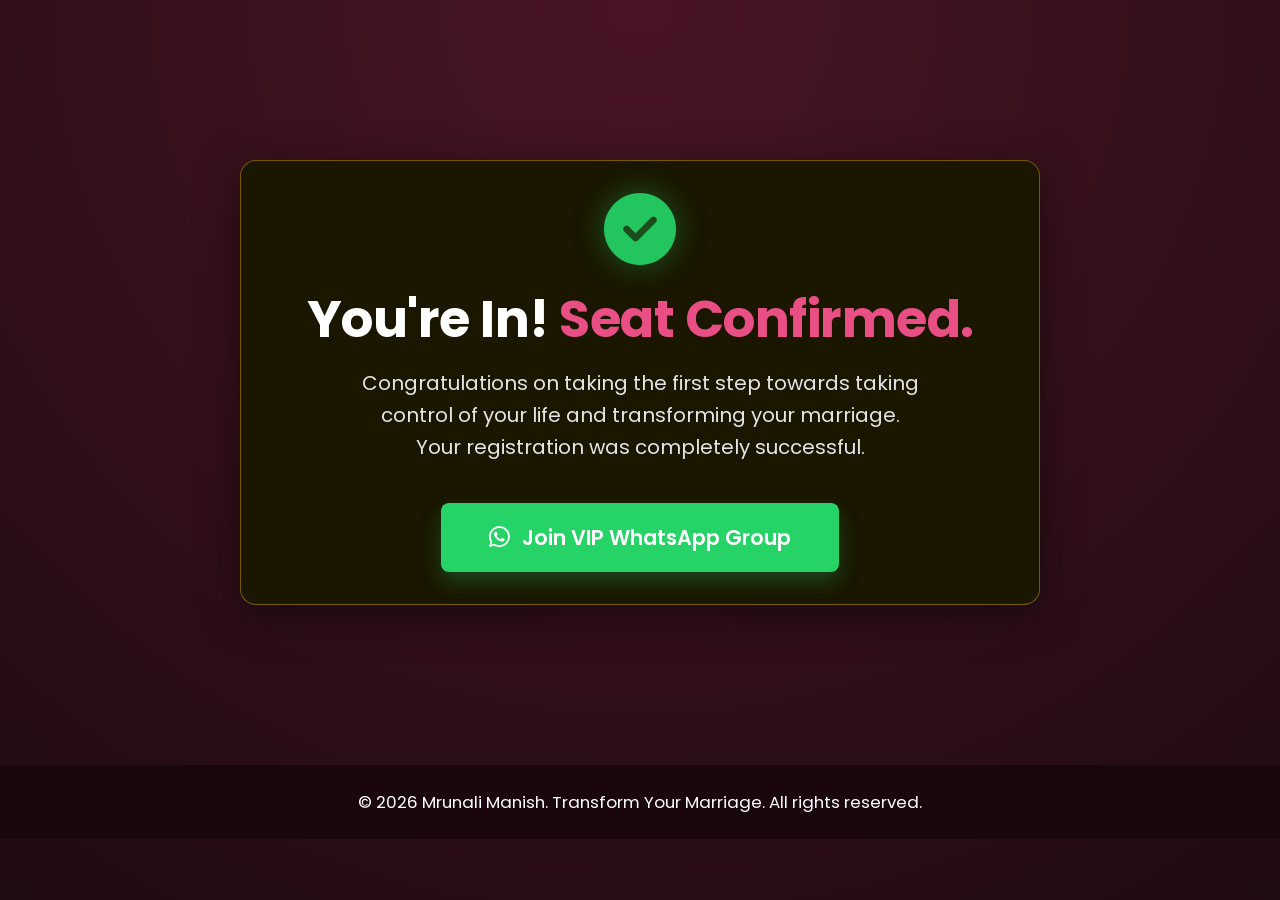
<file: thankyou.html>
<!DOCTYPE html>
<html lang="en">
<head>
    <meta charset="UTF-8">
    <meta name="viewport" content="width=device-width, initial-scale=1.0">
    <title>Thank You - Transform Your Marriage</title>
    <!-- Fonts -->
    <link rel="preconnect" href="https://fonts.googleapis.com">
    <link rel="preconnect" href="https://fonts.gstatic.com" crossorigin>
    <link href="https://fonts.googleapis.com/css2?family=Poppins:wght@300;400;500;600;700;800&display=swap" rel="stylesheet">
    <!-- Icons -->
    <link rel="stylesheet" href="https://cdnjs.cloudflare.com/ajax/libs/font-awesome/6.4.0/css/all.min.css">
    <!-- Main Landing Page Styles -->
    <link rel="stylesheet" href="style.css">
    <!-- Custom Thank You Page Overrides -->
    <style>
        .thankyou-section {
            min-height: 85vh;
            display: flex;
            align-items: center;
            justify-content: center;
            text-align: center;
            padding: 2rem 1.5rem;
        }
        .thankyou-box {
            background-color: #1a1600;
            border: 1px solid rgba(255, 193, 7, 0.4);
            border-radius: 16px;
            padding: 2rem 2rem;
            max-width: 800px;
            width: 100%;
            box-shadow: 0 10px 40px rgba(0, 0, 0, 0.5);
            display: flex;
            flex-direction: column;
            align-items: center;
        }
        .success-icon {
            font-size: 4.5rem;
            color: #22c55e; /* Vibrant Green */
            margin-bottom: 1.5rem;
            text-shadow: 0 0 30px rgba(34, 197, 94, 0.4);
        }
        .thankyou-title {
            font-size: 3.2rem;
            font-weight: 700;
            color: #fff;
            margin-bottom: 1rem;
            line-height: 1.2;
            letter-spacing: -0.5px;
        }
        .thankyou-subtitle {
            font-size: 1.25rem;
            color: #e5e5e5;
            margin-bottom: 2.5rem;
            line-height: 1.6;
            max-width: 600px;
        }
 
   
        .wa-btn {
            background: #25D366; /* Official WhatsApp Green */
            color: white;
            border: none;
            border-radius: 8px;
            padding: 1.2rem 3rem;
            font-size: 1.3rem;
            font-weight: 600;
            cursor: pointer;
            display: inline-flex;
            align-items: center;
            justify-content: center;
            gap: 0.8rem;
            box-shadow: 0 10px 20px rgba(37, 211, 102, 0.25);
            transition: transform 0.2s, background-color 0.2s;
            text-decoration: none;
            width: auto;
        }
        .wa-btn:hover {
            background: #1ebc53;
            transform: translateY(-3px);
            box-shadow: 0 12px 25px rgba(37, 211, 102, 0.3);
        }
        
        @media (max-width: 768px) {
            
            .thankyou-box {
                padding: 3rem 2rem;
            }
            .next-steps {
                padding: 2rem 1.5rem;
            }
        }

        @media (max-width: 600px) {
            .thankyou-section {
                padding: 1rem 1.5rem;
             }
            .thankyou-box {
                padding: 2.5rem 1.5rem;
            }
            .thankyou-title {
                font-size: 2rem;
            }
            .success-icon {
                font-size: 4rem;
                margin-bottom: 1rem;
            }
            .thankyou-subtitle {
                font-size: 1rem;
                line-height: 1.3;
                margin-bottom: 2rem;
            }
            .next-steps h3 {
                font-size: 1.2rem;
            }
            .step-list li {
                font-size: 1rem;
                line-height: 1.4;
            }
            .step-number {
                width: 28px;
                height: 28px;
                font-size: 0.9rem;
            }
            .wa-btn {
                width: 100%;
                font-size: 1.1rem;
                padding: 1.2rem 1rem;
            }
        }
    </style>
</head>
<body style="padding-bottom: 0;"> <!-- overriding the 80px bottom sticky padding -->

    <section class="thankyou-section">
        <div class="thankyou-box">
            <!-- Large Success Checkmark -->
            <i class="fa-solid fa-circle-check success-icon"></i>
            
            <h1 class="thankyou-title">You're In! <span class="highlight">Seat Confirmed.</span></h1>
            
            <p class="thankyou-subtitle">
                Congratulations on taking the first step towards taking control of your life and transforming your marriage.<br>Your registration was completely successful.
            </p>

          

            <!-- WhatsApp Action Button -->
            <!-- Add actual group invite link into href -->
            <a href="https://chat.whatsapp.com" class="wa-btn" target="_blank" rel="noopener noreferrer">
                <i class="fa-brands fa-whatsapp" style="font-size: 1.5rem;"></i> Join VIP WhatsApp Group
            </a>
        </div>
    </section>

    <!-- Footer -->
    <footer class="footer">
        <div class="footer-copyright" style="border-top: none;">
            <div class="container">
                <p>&copy; 2026 Mrunali Manish. Transform Your Marriage. All rights reserved.</p>
            </div>
        </div>
    </footer>

</body>
</html>
</file>
<file: style.css>
:root {
  --primary-pink: #e94f85;
  --bg-dark: #1f0b12;
  --text-main: #ffffff;
  --red-cta: #e94f85;
  --red-cta-dark: #9e1f48;
  --red-icon-color: #e94f85;
}

* {
  margin: 0;
  padding: 0;
  box-sizing: border-box;
  font-family: "Poppins", sans-serif;
}

body {
  background-color: var(--bg-dark);
  color: var(--text-main);
  background: radial-gradient(circle at center top, #4a1525 0%, #1f0b12 100%);
  background-attachment: fixed;
  min-height: 100vh;
}

.hero-section {
  padding-top: 2rem;
  padding-bottom: 4rem;
}

.container {
  max-width: 1300px;
  margin: 0 auto;
  padding: 0 1rem;
  display: flex;
  flex-direction: column;
  align-items: center;
}

/* Top Badge */
.top-badge {
  background-color: rgba(233, 79, 133, 0.05);
  border: 2px dotted var(--primary-pink);
  color: var(--primary-pink);
  padding: 0.4rem 6rem;
  border-radius: 50px;
  font-size: 0.9rem;
  font-weight: 500;
  margin-bottom: 1rem;
  display: inline-flex;
  align-items: center;
  gap: 0.5rem;
  box-shadow: 0 0 10px rgba(233, 79, 133, 0.1);
}

/* Main Heading */
.main-heading {
  font-size: 2.9rem;
  font-weight: 600;
  text-align: center;
  line-height: 1.2;
  margin-bottom: 1rem;
  max-width: 1200px;
  letter-spacing: -0.5px;
}

.highlight {
  color: var(--primary-pink);
}

/* Sub-Heading */
.sub-heading {
  font-size: 1.5rem;
  font-weight: 400;
  text-align: center;
  max-width: 1400px;
  line-height: 1.4;
  margin-bottom: 2rem;
  color: #e5e5e5;
}

/* Category Chips (Auto-sliding Marquee) */
.categories-wrapper {
  width: 100%;
  max-width: 1200px;
  margin-bottom: 2rem;
  overflow: hidden;
  position: relative;
  /* Optional faded edges for a sleek look */
  -webkit-mask-image: linear-gradient(to right, transparent, black 10%, black 90%, transparent);
  mask-image: linear-gradient(to right, transparent, black 10%, black 90%, transparent);
}

.categories-track {
  display: flex;
  width: max-content;
  gap: 1rem;
  animation: scrollMarquee 25s linear infinite;
}

.categories-track:hover {
  animation-play-state: paused;
}

@keyframes scrollMarquee {
  0% { transform: translateX(0); }
  100% { transform: translateX(calc(-50% - 0.5rem)); }
}

.category-chip {
  border: 1px solid rgba(233, 79, 133, 0.6);
  padding: 0.5rem 3rem;
  border-radius: 50px;
  font-size: 1.05rem;
  background-color: rgba(233, 79, 133, 0.05); /* Dark brownish-yellow tint */
  color: #e5e5e5;
  display: flex;
  align-items: center;
  gap: 0.5rem;
  transition: all 0.3s ease;
  flex-shrink: 0; /* prevent chips from shrinking */
}

.category-chip i {
  color: var(--primary-pink);
}

.category-chip:hover {
  background-color: rgba(233, 79, 133, 0.15);
  border-color: var(--primary-pink);
}

/* Requirements */
.requirements {
  display: flex;
  flex-wrap: wrap;
  justify-content: center;
  gap: 2.5rem;
  margin-bottom: 3.5rem;
  font-size: 1.05rem;
  color: #ccc;
}

.req-item {
  display: flex;
  align-items: center;
  gap: 0.5rem;
}

.text-red {
  color: var(--red-icon-color);
  font-size: 1.05rem;
}

/* Hero Content Grid (Video + Info Cards) */
.hero-content {
  display: flex;
  width: 100%;
  gap: 2rem;
  margin-bottom: 3.5rem;
  align-items: stretch;
}

/* Left: Video */
.video-container {
  flex: 1;
  border-radius: 10px;
  overflow: hidden;
  position: relative;
  border: 1px solid rgba(255, 255, 255, 0.1);
  box-shadow: 0 10px 30px rgba(0, 0, 0, 0.5);
}

.video-thumbnail {
  width: 100%;
  height: 100%;
  position: relative;
  min-height: 250px;
}

.video-thumbnail img {
  width: 100%;
  height: 100%;
  object-fit: cover;
  display: block;
}
.video-container {
  flex: 1;
  position: relative;
  aspect-ratio: 16 / 9;
  border-radius: 10px;
  overflow: hidden;
  border: 1px solid rgba(255, 255, 255, 0.1);
  box-shadow: 0 10px 30px rgba(0, 0, 0, 0.5);
}

.video-thumbnail,
.video-thumbnail img,
.video-container iframe {
  width: 100%;
  height: 100%;
}
.play-button {
  position: absolute;
  top: 50%;
  left: 50%;
  transform: translate(-50%, -50%);
  background-color: rgba(158, 31, 72, 0.9); /* Dark blue like the screen */
  width: 75px;
  height: 50px;
  border-radius: 12px;
  display: flex;
  align-items: center;
  justify-content: center;
  cursor: pointer;
  transition:
    transform 0.2s,
    background-color 0.2s;
}

.play-button:hover {
  transform: translate(-50%, -50%) scale(1.05);
  background-color: rgba(158, 31, 72, 1);
}

.play-button i {
  color: white;
  font-size: 1.5rem;
}

/* Right: Info Cards */
.info-cards {
  flex: 1;
  display: grid;
  grid-template-columns: 1fr 1fr;
  gap: 1.2rem;
  align-content: center;
}

.info-card {
  background-color: rgba(233, 79, 133, 0.05); /* Dark brownish tint */
  border: 1px solid rgba(233, 79, 133, 0.4);
  border-radius: 12px;
  padding: 1rem 1.2rem;
  display: flex;
  align-items: center;
  gap: 1rem;
  box-shadow: 0 4px 15px rgba(0, 0, 0, 0.2);
}

.icon-wrapper {
  background-color: var(--primary-pink);
  width: 45px;
  height: 45px;
  border-radius: 50%;
  display: flex;
  align-items: center;
  justify-content: center;
  flex-shrink: 0;
}

.icon-wrapper i {
  color: #1f0b12;
  font-size: 1.3rem;
}

.card-text {
  display: flex;
  flex-direction: column;
}

.card-text .label {
  font-size: 0.85rem;
  font-weight: 500;
  color: #ccc;
  margin-bottom: 0.2rem;
}

.card-text .value {
  font-size: 1.05rem;
  font-weight: 600;
  color: #fff;
}

/* CTA Button */
.cta-container {
  width: 100%;
  display: flex;
  justify-content: center;
  margin-top: 1rem;
}

.cta-button {
  background: linear-gradient(180deg, #d85c87, #b8416d, #d85c87, #b8416d);
  background-size: 300% 300%;
  animation:
    gradientMove 4s ease infinite,
    shakeLeftRight 2.5s ease-in-out infinite;
  color: white;
  border: none;
  border-radius: 12px;
  padding: 1.3rem 3rem;
  width: 100%;
  max-width: 1000px;
  cursor: pointer;
  display: flex;
  flex-direction: column;
  align-items: center;
  justify-content: center;
  gap: 0.2rem;
  box-shadow: 0 10px 20px rgba(233, 79, 133, 0.2);
  transition: box-shadow 0.2s;
}

@keyframes gradientMove {
  0% {
    background-position: 0% 50%;
  }
  50% {
    background-position: 100% 50%;
  }
  100% {
    background-position: 0% 50%;
  }
}

@keyframes shakeLeftRight {
  0% {
    transform: translateX(0);
  }
  25% {
    transform: translateX(-4px);
  }
  75% {
    transform: translateX(4px);
  }
  100% {
    transform: translateX(0);
  }
}

.btn-title {
  font-size: 1.8rem;
  font-weight: 600;
  letter-spacing: 0.5px;
}

.btn-subtitle {
  font-size: 1.1rem;
  font-weight: 500;
  color: rgb(255, 255, 255);
}

/* Responsive adjustments */
@media (max-width: 900px) {
  .main-heading {
    font-size: 2.2rem;
  }

  .hero-content {
    flex-direction: column;
  }

  .video-thumbnail {
    height: 350px;
  }
}

@media (max-width: 600px) {
  .main-heading {
    font-size: 1.8rem;
  }

  .info-cards {
    grid-template-columns: 1fr 1fr;
    gap: 0.8rem;
  }

  .icon-wrapper {
    width: 35px;
    height: 35px;
  }

  .icon-wrapper i {
    font-size: 1.05rem;
  }

  .cta-button {
    padding: 1rem;
  }

  .btn-title {
    font-size: 1.35rem;
  }
  .categories-wrapper {
    margin-bottom: 1rem; 
  }
}

/* --- Section 2: Familiar Section --- */
.familiar-section {
  padding: 3rem 0;
  background-color: #1a060d; /* Slightly lighter dark background to differentiate sections */
}

/* Override container properties just for this section if needed */
.container-familiar {
  align-items: center;
}

.section-heading {
  font-size: 2.9rem;
  font-weight: 600;
  text-align: center;
  line-height: 1.1;
  margin-bottom: 3.5rem;
  letter-spacing: -0.5px;
}

.familiar-grid {
  display: grid;
  grid-template-columns: 1fr 1fr;
  gap: 2.5rem;
  width: 100%;
  max-width: 1150px;
  margin-bottom: 2rem;
}

.familiar-card {
  background-color: rgba(233, 79, 133, 0.05);
  border: 1px solid rgba(233, 79, 133, 0.4);
  border-radius: 16px;
  padding: 1.5rem 1.8rem;
  display: flex;
  align-items: flex-start;
  gap: 1.2rem;
  box-shadow: 0 4px 15px rgba(0, 0, 0, 0.2);
  transition:
    transform 0.2s,
    box-shadow 0.2s;
}

.familiar-card:hover {
  transform: translateY(-2px);
  box-shadow: 0 6px 20px rgba(233, 79, 133, 0.1);
}

.familiar-card i {
  color: var(--primary-pink);
  font-size: 1.4rem;
  margin-top: 0.1rem;
  flex-shrink: 0;
}

.familiar-card p {
  font-size: 1.05rem;
  color: #fff;
  line-height: 1.5;
  font-weight: 400;
}

.highlight-box {
  background-color: rgba(233, 79, 133, 0.05);
  border: 1px solid rgba(233, 79, 133, 0.4);
  border-radius: 16px;
  padding: 2.5rem;
  width: 100%;
  max-width: 900px;
  text-align: center;
  margin-bottom: 1rem;
  box-shadow: 0 4px 15px rgba(0, 0, 0, 0.3);
}

.highlight-box .box-main {
  font-size: 1.35rem;
  color: #fff;

  font-weight: 500;
}

.highlight-box .box-sub {
  font-size: 1.15rem;
  color: var(--primary-pink);
  font-weight: 400;
}

@media (max-width: 900px) {
  .section-heading {
    font-size: 2.5rem;
  }
}

@media (max-width: 768px) {
  .familiar-grid {
    grid-template-columns: 1fr;
  }
  .familiar-card {
    padding: 1.5rem;
  }
  .section-heading {
    font-size: 1.6rem;
  }
}

/* --- Section 4: Solution Section --- */
.solution-section {
  padding: 3rem 0;
  background-color: #200812; /* slightly different black background */
}

.container-solution {
  align-items: center;
}

.badge-center {
  margin-bottom: 1rem;
}

.solution-heading {
  font-size: 2.9rem;
  margin-bottom: 1rem;
}

.solution-subheading {
  font-size: 1.4rem;
  color: #fff;
  margin-bottom: 3.5rem;
  letter-spacing: 0.5px;
  font-weight: 500;
}

.comparison-grid {
  display: grid;
  grid-template-columns: 1fr 1fr;
  gap: 2rem;
  width: 100%;
  max-width: 900px;
  margin-bottom: 1.5rem;
}

.compare-card {
  background-color: #280a14;
  border: 1px solid rgba(255, 255, 255, 0.2); /* very subtle grey border */
  border-radius: 16px;
  padding: 2.5rem;
  display: flex;
  flex-direction: column;
}

.compare-title {
  font-size: 1.35rem;
  font-weight: 600;
  color: #fff;
  margin-bottom: 2rem;
}

.text-red-title {
  color: var(--primary-pink);
}

.text-yellow-title {
  color: var(--primary-pink);
}

.compare-list {
  list-style: none;
  display: flex;
  flex-direction: column;
  gap: 2.5rem;
}

.compare-list li {
  display: flex;
  align-items: flex-start; /* top align for multi-line text */
  gap: 1rem;
  font-size: 1.15rem;
  color: #e5e5e5;
  line-height: 1.4;
}

.icon-circle {
  width: 32px;
  height: 32px;
  border-radius: 50%;
  display: flex;
  align-items: center;
  justify-content: center;
  flex-shrink: 0;
  margin-top: -0.1rem; /* perfectly align with text baseline */
}

.icon-not {
  background-color: rgba(239, 68, 68, 0.15);
  color: var(--primary-pink);
}

.icon-will {
  background-color: rgba(233, 79, 133, 0.15);
  color: var(--primary-pink);
}

@media (max-width: 800px) {
  .comparison-grid {
    grid-template-columns: 1fr;
  }
}

/* --- Section 3: Who This Program Is For --- */
.who-section {
  padding: 3rem 0;
  background-color: var(--bg-dark);
}

.container-who {
  align-items: center;
}

.who-grid-wrapper {
  display: grid;
  grid-template-columns: repeat(3, 1fr);
  gap: 2.5rem;
  width: 100%;
  max-width: 1200px;
}

.who-card {
  width: 100%;
  background-color: rgba(233, 79, 133, 0.05);
  border: 1px solid rgba(233, 79, 133, 0.4);
  border-radius: 16px;
  padding: 2rem 1.5rem;
  display: flex;
  flex-direction: column;
  align-items: center;
  text-align: center;
  box-shadow: 0 4px 15px rgba(0, 0, 0, 0.2);
  transition:
    transform 0.2s,
    box-shadow 0.2s;
}

.who-card:hover {
  transform: translateY(-2px);
  box-shadow: 0 6px 20px rgba(233, 79, 133, 0.1);
}

.card-img {
  width: 100%;
  border-radius: 12px;
  overflow: hidden;
  margin-bottom: 1.2rem;
  aspect-ratio: 16 / 9;
}

.card-img img {
  width: 100%;
  height: 100%;
  object-fit: cover;
  display: block;
}

.card-content h3 {
  font-size: 1.35rem;
  font-weight: 500;
  color: #fff;
  margin-bottom: 0.6rem;
  line-height: 1.35;
}

.card-content p {
  font-size: 1.05rem;
  color: #ccc;
  line-height: 1.4;
  font-weight: 400;
}

@media (max-width: 900px) {
  .who-grid-wrapper {
    grid-template-columns: repeat(2, 1fr);
  }
}

@media (max-width: 600px) {
  .who-grid-wrapper {
    grid-template-columns: 1fr;
  }
  .solution-heading {
    font-size: 1.5rem;
    margin-bottom: 1rem;
  }
}

/* --- Section 5: Curriculum Section --- */
.curriculum-section {
  padding: 3rem 0;
  background-color: var(--bg-dark); /* black */
}

.container-curriculum {
  align-items: center;
}

.curriculum-heading {
  font-size: 2.9rem;
  margin-bottom: 1rem;
}

.curriculum-subheading {
  font-size: 1.3rem;
  color: #e5e5e5;
  margin-bottom: 3.5rem;
  text-align: center;
  max-width: 700px;
  font-weight: 400;
}

.curriculum-grid {
  display: grid;
  grid-template-columns: repeat(3, 1fr);
  gap: 2.5rem;
  width: 100%;
  max-width: 1150px;
  margin-bottom: 2rem;
}

.module-card {
  background-color: #250811; /* subtle dark grey */
  border: 1px solid rgba(255, 255, 255, 0.15); /* light grey border */
  border-radius: 16px;
  padding: 2.5rem;
  display: flex;
  flex-direction: column;
  box-shadow: 0 4px 20px rgba(0, 0, 0, 0.5);
}

.module-header {
  display: flex;
  align-items: flex-start;
  gap: 1rem;
  margin-bottom: 1rem;
}

.module-icon {
  width: 60px;
  height: 60px;
  background-color: #1f0b12;
  border-radius: 16px;
  display: flex;
  align-items: center;
  justify-content: center;
  flex-shrink: 0;
}

.module-icon i {
  color: var(--primary-pink);
  font-size: 1.8rem;
}

.module-title-wrap {
  display: flex;
  flex-direction: column;
  gap: 0.3rem;
  margin-top: 0.2rem;
}

.module-number {
  color: var(--primary-pink);
  font-size: 1.05rem;
  font-weight: 500;
}

.module-title {
  font-size: 1.3rem;
  font-weight: 600;
  color: #fff;
  line-height: 1.3;
}

.module-list {
  list-style: none;
  display: flex;
  flex-direction: column;
  gap: 2.5rem;
}

.module-list li {
  display: flex;
  align-items: flex-start;
  gap: 1rem;
  font-size: 1.05rem;
  color: #fff;
  line-height: 1.5;
}

.text-yellow {
  color: var(--primary-pink);
  font-size: 1.1rem;
  margin-top: 0.2rem; /* align correctly with text */
  flex-shrink: 0;
}

@media (max-width: 900px) {
  .curriculum-grid {
    grid-template-columns: 1fr;
  }
  .curriculum-heading {
    font-size: 1.6rem;
  }
}

/* --- Section 6: Before vs After Section --- */
.before-after-section {
  padding: 3rem 0;
  background-color: #200812; /* Same dark grey to separate sections */
}

.ba-heading {
  font-size: 2.9rem;
  margin-bottom: 3.5rem;
  text-align: center;
}

.ba-grid {
  display: grid;
  grid-template-columns: 1fr 1fr;
  gap: 2rem;
  width: 100%;
  max-width: 1000px;
  margin-bottom: 1rem;
}

.ba-card {
  position: relative;
  border-radius: 16px;
  padding: 4rem 2rem 2.5rem;
  display: flex;
  flex-direction: column;
}

.ba-card-red {
  background: linear-gradient(
    135deg,
    rgba(239, 68, 68, 0.08) 0%,
    rgba(26, 10, 10, 0.6) 100%
  );
  border: 1px solid rgba(239, 68, 68, 0.15);
}

.ba-card-yellow {
  background: linear-gradient(
    135deg,
    rgba(233, 79, 133, 0.08) 0%,
    rgba(26, 22, 0, 0.6) 100%
  );
  border: 1px solid rgba(233, 79, 133, 0.15);
}

.ba-badge {
  position: absolute;
  top: -22px;
  left: 3rem;
  padding: 0.8rem 2.5rem;
  border-radius: 16px;
  font-size: 1.05rem;
  font-weight: 500;
  text-transform: uppercase;
  letter-spacing: 1px;
  box-shadow: 0 4px 10px rgba(0, 0, 0, 0.3);
}

.badge-red {
  background-color: #3b0d0f; /* Dark reddish brown */
  color: var(--primary-pink);
  border: 1px solid rgba(239, 68, 68, 0.3);
}

.badge-yellow {
  background-color: #2b2507; /* Dark yellowish olive */
  color: var(--primary-pink);
  border: 1px solid rgba(233, 79, 133, 0.3);
  display: flex;
  align-items: center;
  gap: 0.5rem;
}

.ba-list {
  list-style: none;
  display: flex;
  flex-direction: column;
  gap: 2rem;
}

.ba-list li {
  display: flex;
  align-items: center; /* keep centered vertically for single line */
  gap: 1.2rem;
  font-size: 1.15rem;
  color: #fff;
  line-height: 1.4;
  font-weight: 400;
}

.icon-red-dark {
  background-color: rgba(239, 68, 68, 0.15);
  color: var(--primary-pink);
}

.icon-yellow-dark {
  background-color: rgba(233, 79, 133, 0.15);
  color: var(--primary-pink);
}

@media (max-width: 800px) {
  .ba-grid {
    grid-template-columns: 1fr;
    gap: 4.5rem; /* More gap for the overlapping badge spacing */
  }
  .ba-heading {
    font-size: 1.45rem;
  }
}

/* --- Section 7: Outcomes Section --- */
.outcomes-section {
  padding: 3rem 0;
  background-color: var(--bg-dark); /* black */
}

.container-outcomes {
  align-items: center;
}

.outcomes-list {
  display: flex;
  flex-direction: column;
  gap: 1.2rem;
  width: 100%;
  max-width: 900px;
  margin-bottom: 1rem;
}

.outcome-bar {
  background-color: rgba(233, 79, 133, 0.05);
  border: 1px solid rgba(233, 79, 133, 0.4);
  border-radius: 12px;
  padding: 1.2rem 1.5rem;
  display: flex;
  align-items: center;
  gap: 1rem;
  box-shadow: 0 4px 10px rgba(0, 0, 0, 0.2);
}

.outcome-bar i {
  color: var(--primary-pink);
  font-size: 1.3rem;
  flex-shrink: 0;
}

.outcome-bar p {
  font-size: 1.1rem;
  color: #fff;
  font-weight: 400;
}

.conclusion-box {
  background-color: rgba(233, 79, 133, 0.05);
  border: 1px solid rgba(233, 79, 133, 0.4);
  border-radius: 16px;
  padding: 2rem 2rem 3rem;
  width: 100%;
  max-width: 900px;
  display: flex;
  flex-direction: column;
  align-items: center;
  box-shadow: 0 4px 15px rgba(0, 0, 0, 0.3);
}

.conclusion-title {
  font-size: 1.4rem;
  color: #fff;
  margin-bottom: 2rem;
  font-weight: 500;
}

.status-pills {
  display: flex;
  flex-wrap: wrap;
  justify-content: center;
  gap: 1rem;
  margin-bottom: 3.5rem;
}

.status-pill {
  border: 1px solid rgba(233, 79, 133, 0.6);
  padding: 0.5rem 2.5rem;
  border-radius: 50px;
  font-size: 1.05rem;
  color: #e5e5e5;
  background-color: transparent;
}

.conclusion-statement {
  font-size: 2rem;
  font-weight: 600;
  color: #fff;
  text-align: center;
  letter-spacing: -0.5px;
}

@media (max-width: 600px) {
  .status-pills {
    margin-bottom: 1.5rem;
  }
  .conclusion-statement {
    font-size: 1.4rem;
    line-height: 1.2;
  }
  .status-pill {
    padding: 0.5rem 1.5rem;
    font-size: 0.9rem;
  }
}

/* --- Section 8: About The Trainer Section --- */
.trainer-section {
  padding: 3rem 0;
  background-color: #200812; /* matching dark grey background */
}

.container-trainer {
  align-items: center;
}

.trainer-heading {
  font-size: 2.9rem;
  margin-bottom: 3rem;
}

.trainer-grid {
  display: flex;
  gap: 3rem;
  width: 100%;
  max-width: 1100px;
  align-items: center;
}

.trainer-image-wrapper {
  flex: 0 0 42%;
}

.trainer-img {
  width: 100%;
  border-radius: 16px;
  display: block;
  box-shadow: 0 4px 20px rgba(0, 0, 0, 0.4);
  object-fit: cover;
}

.trainer-content {
  flex: 1;
  display: flex;
  flex-direction: column;
}

.trainer-title {
  font-size: 1.8rem;
  font-weight: 600;
  color: #fff;
  margin-bottom: 1rem;
  line-height: 1.3;
}

.trainer-desc {
  font-size: 1.15rem;
  color: #e5e5e5;
  line-height: 1.6;
  margin-bottom: 2rem;
}

.experience-box {
  background-color: rgba(233, 79, 133, 0.05);
  border: 1px solid rgba(233, 79, 133, 0.4);
  border-radius: 16px;
  padding: 2.5rem;
  margin-bottom: 1rem;
  box-shadow: 0 4px 15px rgba(0, 0, 0, 0.2);
}

.experience-title {
  font-size: 1.25rem;
  color: #fff;
  font-weight: 500;
  margin-bottom: 1.5rem;
}

.experience-list {
  gap: 2rem;
}

.trainer-quote {
  font-size: 1.15rem;
  color: #ffffff;
  line-height: 1.6;
}

@media (max-width: 900px) {
  .trainer-grid {
    flex-direction: column;
    gap: 3rem;
  }
  .trainer-image-wrapper {
    flex: 0 0 100%;
    max-width: 500px;
    margin: 0 auto;
  }
  .trainer-heading {
    font-size: 1.6rem;
  }
}

/* --- Section 9: Offer Section --- */
.offer-section {
  padding: 3rem 0;
  background-color: var(--bg-dark); /* black */
}

.container-offer {
  align-items: center;
}

.offer-heading {
  font-size: 2.9rem;
  margin-bottom: 0.5rem;
  text-align: center;
}

.offer-subheading {
  font-size: 1.3rem;
  color: #e5e5e5;
  margin-bottom: 1.5rem;
  font-weight: 400;
  text-align: center;
}

.offer-box {
  background-color: rgba(233, 79, 133, 0.05);
  border: 1px solid rgba(233, 79, 133, 0.4);
  border-radius: 16px;
  padding: 3rem 2.5rem;
  width: 100%;
  max-width: 900px;
  display: flex;
  flex-direction: column;
  align-items: center;
  box-shadow: 0 4px 15px rgba(0, 0, 0, 0.3);
}

.offer-features {
  display: flex;
  flex-direction: column;
  align-items: center;
  gap: 0.5rem;
  margin-bottom: 1rem;
}

.feature-row {
  display: flex;
  flex-wrap: wrap;
  justify-content: center;
  gap: 2.5rem;
}

.offer-feature {
  font-size: 1.05rem;
  color: #fff;
  display: flex;
  align-items: center;
  gap: 0.5rem;
}

.text-yellow-icon {
  color: var(--primary-pink);
}

.offer-text {
  font-size: 1.4rem;
  color: #fff;
  text-align: center;
  line-height: 1.5;
  margin-bottom: 1rem;
}

@media (max-width: 768px) {
  .offer-heading {
    font-size: 1.6rem;
  }
  .feature-row {
    flex-direction: column;
    gap: 0.5rem;
    align-items: center;
  }
}

/* --- Section 10: FAQ Section --- */
.faq-section {
  padding: 3rem 0;
  background-color: #1a060d; /* dark grey matching screenshot */
}

.container-faq {
  align-items: center;
}

.faq-heading {
  font-size: 2.9rem;
  margin-bottom: 3.5rem;
  text-align: center;
}

.faq-container {
  width: 100%;
  max-width: 1150px;
  display: flex;
  flex-direction: column;
  gap: 1.2rem;
  margin-bottom: 1.5rem;
}

.faq-item {
  width: 100%;
}

.faq-question {
  width: 100%;
  background-color: #000;
  color: #fff;
  border: 1px solid rgba(255, 255, 255, 0.4);
  padding: 1.2rem 1.6rem;
  border-radius: 8px;
  font-size: 1.15rem;
  font-weight: 500;
  display: flex;
  justify-content: space-between;
  align-items: center;
  cursor: pointer;
  transition: all 0.2s;
  text-align: left;
}

.faq-question:hover {
  background-color: #111;
}

.faq-question i {
  color: #fff; 
  font-size: 1.1rem;
  transition: transform 0.3s ease;
}

/* FAQ Answer (Hidden by default) */
.faq-answer {
  background-color: #080808;
  color: #ccc;
  padding: 0 1.6rem;
  max-height: 0;
  overflow: hidden;
  transition: max-height 0.3s ease, padding 0.3s ease, opacity 0.3s ease;
  border-left: 1px solid rgba(255, 255, 255, 0.4);
  border-right: 1px solid rgba(255, 255, 255, 0.4);
  border-bottom: 1px solid rgba(255, 255, 255, 0.4);
  border-radius: 0 0 8px 8px;
  margin-top: -1px;
  opacity: 0;
}

.faq-answer p {
  padding: 1.5rem 0;
  line-height: 1.6;
}

.faq-item.active .faq-answer {
  max-height: 500px; /* enough to show content */
  opacity: 1;
}

.faq-item.active .faq-question {
  border-radius: 8px 8px 0 0;
  border-bottom-color: transparent;
}

.faq-item.active .faq-question i {
  transform: rotate(180deg);
}
.small-btn {
  font-size: 1.4rem;
}

@media (max-width: 768px) {
  .faq-heading {
    font-size: 1.6rem;
  }
  .faq-question {
    padding: 1.2rem 1.2rem;
    font-size: 1.05rem;
  }
  .faq-answer p {
    font-size: 0.8rem;
    line-height: 1.2;
    padding: 0.5rem 0;
  }
}

/* --- Footer --- */
.footer {
  width: 100%;
  color: #888;
}

.footer-disclaimer {
  background-color: #1f0b12;
  padding: 2rem 1.5rem;
  text-align: center;
  border-top: 1px solid rgba(255, 255, 255, 0.05); /* very subtle line */
}

.footer-disclaimer p {
  font-size: 0.75rem;
  color: #ffffff;
  line-height: 1.3;
  max-width: 1100px;
  margin: 0 auto;
}

.footer-copyright {
  background-color: #1a060d;
  padding: 1.5rem;
  text-align: center;
  border-top: 1px solid rgba(255, 255, 255, 0.05); /* very subtle separation */
}

.footer-copyright p {
  font-size: 1.05rem;
  color: #ffffff;
}

/* === GLOBAL RESPONSIVENESS PATCH === */
/* Tablet & below */
@media (max-width: 900px) {
  .sub-heading {
    font-size: 1.05rem;
      margin-bottom: 1rem;
  }
  .category-chip {
    padding: 0.5rem 1.5rem;
    font-size: 0.85rem;
  }
  .requirements {
    gap: 1rem;
    margin-bottom: 1.5rem;
  }
  .req-item {
    font-size: 0.9rem;
  }
  .top-badge {
    padding: 0.4rem 2rem;
  }
  .cta-button {
    padding: 1.2rem 1rem;
  }
  .btn-title {
    font-size: 1.4rem;
  }
  .btn-subtitle {
    font-size: 1.05rem;
  }
  .highlight-box .box-main {
    font-size: 1.15rem;
  }
  .highlight-box .box-sub {
    font-size: 1.05rem;
  }
  .solution-subheading {
    font-size: 1.15rem;
  }
  .outcome-bar {
    padding: 1rem;
  }
  .outcome-bar p {
    font-size: 1.05rem;
  }
  .conclusion-box {
    padding: 2rem 1.5rem;
  }
  .conclusion-title {
    font-size: 1.35rem;
  }
  .trainer-title {
    font-size: 1.5rem;
  }
  .trainer-desc,
  .trainer-quote,
  .experience-title {
    font-size: 1.05rem;
  }
  .experience-box {
    padding: 1.5rem;
  }
  .offer-box {
    padding: 2.5rem 1.5rem;
  }
  .offer-text {
    font-size: 1.15rem;
  }
  .offer-subheading {
    font-size: 1.1rem;
  }
  .curriculum-subheading {
    font-size: 1.1rem;
  }
}

/* Mobile specifically */
@media (max-width: 600px) {
  .hero-section {
    padding-top: 1rem;
  }
  .top-badge {
    padding: 0.4rem 1.5rem;
    font-size: 0.8rem;
  }
  .category-chip {
    padding: 0.4rem 1rem;
    font-size: 0.8rem;
  }
  .video-thumbnail {
    height: 200px;
    min-height: 200px;
  }
  .video-container {
    box-shadow: 0 5px 15px rgba(0, 0, 0, 0.4);
  }
  .info-card {
    padding: 0.8rem 1rem;
  }
  .card-text .value {
    font-size: 1.05rem;
  }
  .card-text .label {
    font-size: 0.75rem;
  }
  .cta-button {
    padding: 1rem 0.5rem;
  }
  .btn-title {
    font-size: 1.2rem !important; /* Override inline styles */
  }
  .small-btn {
    font-size: 1rem !important;
  }
  .btn-subtitle {
    font-size: 0.9rem;
  }
  .familiar-card {
    padding: 2rem 1.5rem;
  }
  .compare-card {
    padding: 1.5rem;
  }
  .compare-title {
    font-size: 1.1rem;
  }
  .compare-list li {
    font-size: 1.05rem;
  }
  .module-card {
    padding: 1.5rem;
  }
  .module-header {
    flex-direction: column;
    align-items: flex-start;
  }
  .ba-card {
    padding: 3rem 1.5rem 2rem;
  }
  .ba-badge {
    left: 1.5rem;
    font-size: 0.9rem;
    padding: 0.6rem 1.5rem;
  }
  .ba-list li {
    font-size: 1.05rem;
  }
  .feature-row {
    gap: 1rem;
  }
  .offer-feature {
    font-size: 0.9rem;
  }
  .footer-disclaimer {
    padding: 1.5rem 1rem;
  }
  .footer-disclaimer p {
    font-size: 0.65rem;
  }
  .footer-copyright p {
    font-size: 0.85rem;
  }
}

/* --- Sticky Footer --- */
.sticky-footer {
  position: fixed;
  bottom: 0;
  left: 0;
  width: 100%;
  background-color: #1f0b12;
  border-top: 1px solid rgba(255, 255, 255, 0.15);
  padding: 1.5rem 0;
  z-index: 1000;
  box-shadow: 0 -4px 25px rgba(0, 0, 0, 0.6);
  display: flex;
  justify-content: center;
}

.sticky-container {
  width: 100%;
  max-width: 1200px;
  padding: 0 1.5rem;
  display: flex;
  justify-content: space-between;
  align-items: center;
}

.sticky-left {
  display: flex;
  flex-direction: column;
}

.sticky-title {
  color: #fff;
  font-size: 1.15rem;
  font-weight: 600;
  margin-bottom: 0.1rem;
}

.sticky-timer {
  color: #ccc;
  font-size: 0.9rem;
}

.sticky-btn {
  background: linear-gradient(180deg, #d85c87, #b8416d, #d85c87, #b8416d);
  color: #fff;
  font-size: 1.25rem;
  font-weight: 600;
  border: none;
  padding: 1.5rem 3.5rem;
  border-radius: 50px;
  cursor: pointer;
  transition: transform 0.2s, background-color 0.2s;
  box-shadow: 0 4px 15px rgba(243, 0, 0, 0.4);
}

.sticky-btn:hover {
  background-color: #d10000;
  transform: scale(1.05);
}

/* Ensure body has bottom padding so footer doesn't hide content */
body {
  background-color: var(--bg-dark);
  color: var(--text-main);
  background: radial-gradient(circle at center top, #4a1525 0%, #1f0b12 100%);
  background-attachment: fixed;
  min-height: 100vh;
}

@media (max-width: 900px) {
  .sticky-container {
    padding: 0 1.5rem;
  }
}

@media (max-width: 600px) {
  .sticky-footer {
    padding: 1.5rem 0;
  }
  .sticky-title {
    font-size: 1.05rem;
  }
  .sticky-timer {
    font-size: 0.75rem;
  }
  .sticky-btn {
    padding: 1.3rem 3rem;
    font-size: 1.05rem;
  }
  body {
  background-color: var(--bg-dark);
  color: var(--text-main);
  background: radial-gradient(circle at center top, #4a1525 0%, #1f0b12 100%);
  background-attachment: fixed;
  min-height: 100vh;
}
}
</file>
